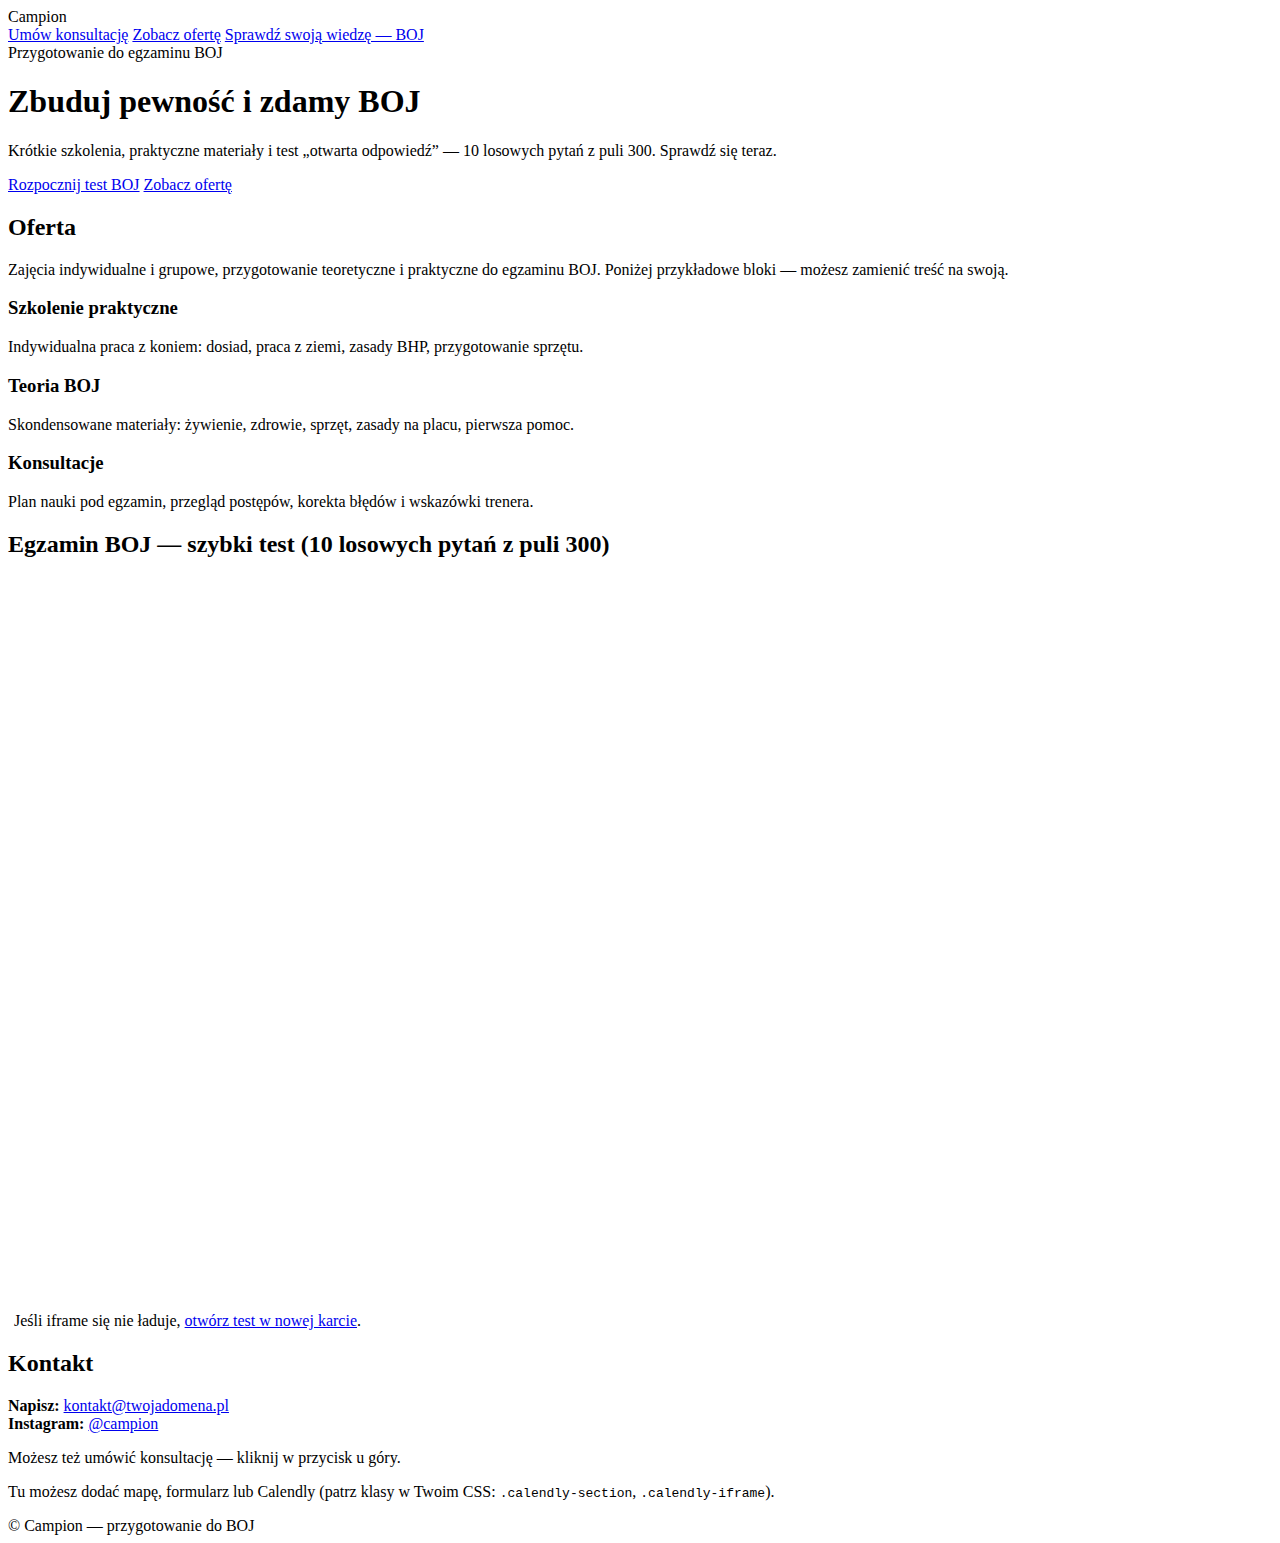
<file: index.html>
<!DOCTYPE html>
<html lang="pl">
<head>
  <meta charset="utf-8" />
  <meta name="viewport" content="width=device-width,initial-scale=1" />
  <title>Campion — przygotowanie do egzaminu BOJ</title>

  <!-- Czcionka -->
  <link rel="preconnect" href="https://fonts.googleapis.com">
  <link rel="preconnect" href="https://fonts.gstatic.com" crossorigin>
  <link href="https://fonts.googleapis.com/css2?family=Inter:wght@400;600;700;900&display=swap" rel="stylesheet">

  <!-- Twoje style globalne -->
  <link rel="stylesheet" href="css/styles.css" />
</head>
<body>

  <!-- HERO (używa .hero, .bar, .brand, .hero-inner, .kicker, .title, .subtitle, .cta-row, .btn) -->
  <header class="hero" id="top">
    <div class="bar">
      <div class="brand">
        <!-- Jeśli masz logo w assets/, odkomentuj i podaj nazwę pliku -->
        <!-- <img src="assets/logo.png" alt="Campion" /> -->
        <div class="name">Campion</div>
      </div>
      <nav class="cta-row" style="margin-top:0">
        <a href="#contact" class="btn secondary">Umów konsultację</a>
        <a href="#offer" class="btn secondary">Zobacz ofertę</a>
        <a href="#exam" class="btn">Sprawdź swoją wiedzę — BOJ</a>
      </nav>
    </div>

    <div class="hero-inner">
      <span class="kicker">Przygotowanie do egzaminu BOJ</span>
      <h1 class="title">Zbuduj pewność i <span class="accent">zdamy BOJ</span></h1>
      <p class="subtitle">Krótkie szkolenia, praktyczne materiały i test „otwarta odpowiedź” — 10 losowych pytań z puli 300. Sprawdź się teraz.</p>
      <div class="cta-row">
        <a href="#exam" class="btn">Rozpocznij test BOJ</a>
        <a href="#offer" class="btn secondary">Zobacz ofertę</a>
      </div>
      <div class="divider"></div>
    </div>
  </header>

  <!-- OFERTA (używa .section-title, .lead, .cards, .card) -->
  <section id="offer">
    <h2 class="section-title">Oferta</h2>
    <p class="lead">Zajęcia indywidualne i grupowe, przygotowanie teoretyczne i praktyczne do egzaminu BOJ. Poniżej przykładowe bloki — możesz zamienić treść na swoją.</p>

    <div class="cards" style="margin-top:18px">
      <article class="card">
        <h3>Szkolenie praktyczne</h3>
        <p class="muted">Indywidualna praca z koniem: dosiad, praca z ziemi, zasady BHP, przygotowanie sprzętu. </p>
      </article>
      <article class="card">
        <h3>Teoria BOJ</h3>
        <p class="muted">Skondensowane materiały: żywienie, zdrowie, sprzęt, zasady na placu, pierwsza pomoc.</p>
      </article>
      <article class="card">
        <h3>Konsultacje</h3>
        <p class="muted">Plan nauki pod egzamin, przegląd postępów, korekta błędów i wskazówki trenera.</p>
      </article>
    </div>
  </section>

  <!-- EGZAMIN (osadzenie w iframe) -->
  <section id="exam">
    <h2 class="section-title">Egzamin BOJ — szybki test (10 losowych pytań z puli 300)</h2>
    <div class="card">
      <iframe
        src="exam-boj.html"
        title="Egzamin BOJ — odpowiedzi własne"
        loading="lazy"
        sandbox="allow-scripts allow-same-origin"
        style="width:100%;height:720px;border:none;border-radius:16px;box-shadow:var(--shadow);background:#fff"
      ></iframe>
      <p class="muted" style="margin:10px 6px 0 6px">Jeśli iframe się nie ładuje, <a href="exam-boj.html">otwórz test w nowej karcie</a>.</p>
    </div>
  </section>

  <!-- KONTAKT (używa .contact, .panel) -->
  <section id="contact">
    <h2 class="section-title">Kontakt</h2>
    <div class="contact">
      <div class="panel">
        <p><strong>Napisz:</strong> <a href="mailto:kontakt@twojadomena.pl">kontakt@twojadomena.pl</a><br/>
        <strong>Instagram:</strong> <a href="#">@campion</a></p>
        <p class="muted">Możesz też umówić konsultację — kliknij w przycisk u góry.</p>
      </div>
      <div class="panel">
        <p class="muted">Tu możesz dodać mapę, formularz lub Calendly (patrz klasy w Twoim CSS: <code>.calendly-section</code>, <code>.calendly-iframe</code>).</p>
      </div>
    </div>
  </section>

  <!-- STOPKA (używa style'u footer z Twojego CSS) -->
  <footer>
    © Campion — przygotowanie do BOJ
  </footer>

</body>
</html>
</file>
<file: css/styles.css>

</file>
